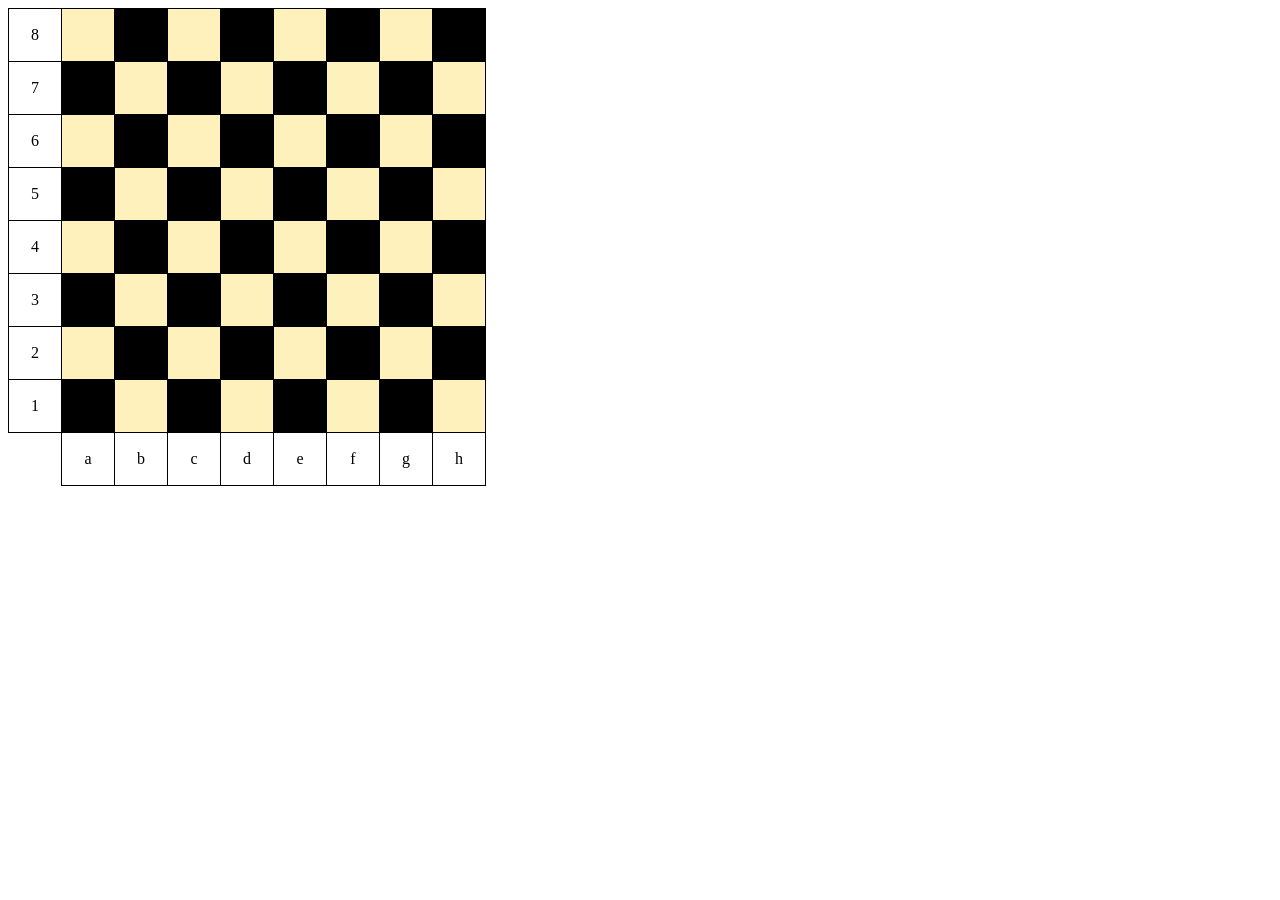
<file: index.html>
<!DOCTYPE html>
<html lang="en">
<head>
    <meta charset="UTF-8">
    <title>Home work5</title>
    <link rel="stylesheet" href="styles.css">
</head>
<body>
<script src="code.js"></script>
</body>
</html>
</file>
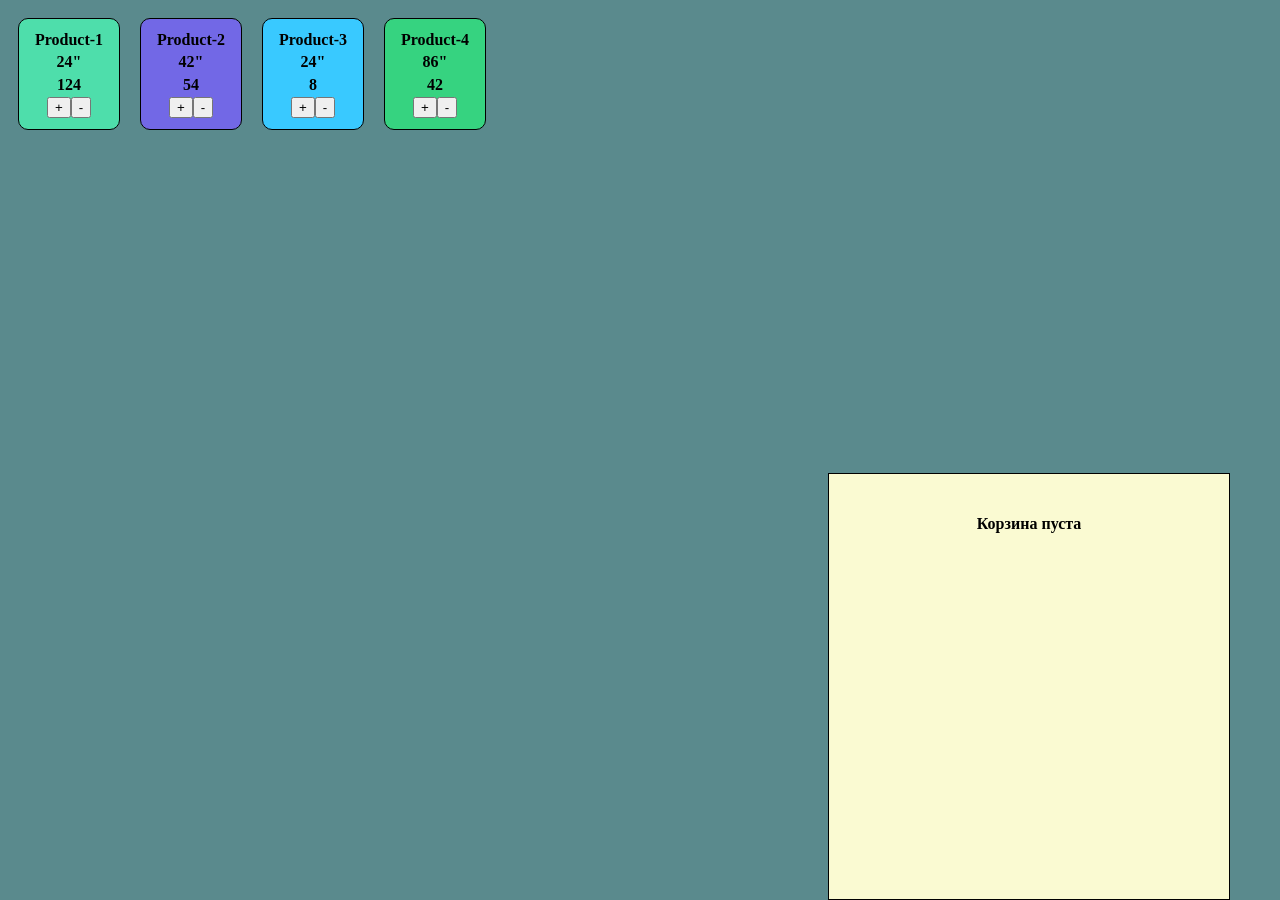
<file: Homework-6/basket/homework-6.html>
<!DOCTYPE html>
<html lang="en">
<head>
  <meta charset="UTF-8">
  <meta name="viewport" content="width=device-width, initial-scale=1.0">
  <title>Homework-6</title>
  <link rel="stylesheet" href="style.css">
</head>
<body>
  <div id="userShopBasket"></div>
  <script src="script.js"></script>
</body>
</html>
</file>
<file: styles.css>
table {
    border-collapse: collapse;
}

td {
    width: 50px;
    height: 50px;
    border: 1px solid black;
    text-align: center;
}

.white {
    background: #fff1bb;
}

.black {
    background: black;
}

tr:last-child td:first-child {
    border-left: none;
    border-bottom: none;
}
</file>
<file: Homework-6/basket/style.css>
body {
  background: rgb(90, 138, 141);
  font-weight: bold;
}

.products {
  display: flex;
}

.productCard {
  border: 1px solid black;
  border-radius: 10px;
  margin: 10px;
  padding: 10px;
  height: 90px;
  width: 80px;
  text-align: center;
  line-height: 1.4em;
}

.Product-1 {
  background: #4edeab;
}

.Product-2 {
  background: #7268e6;
}

.Product-3 {
  background: #39c9ff;
}

.Product-4 {
  background: #36d380;
}

#userShopBasket {
  position: absolute;
  bottom: 0;
  right: 50px;
  border: 1px solid black;
  width: 400px;
  height: 400px;
  text-align: center;
  padding-top: 25px;
  overflow: auto;
  background: lightgoldenrodyellow;
}

.basketProductList {
  display: grid;
  grid-template-columns: 1fr 1fr;
}

.productCount {
  font-size: 2em;
  line-height: 112px;
}
</file>
